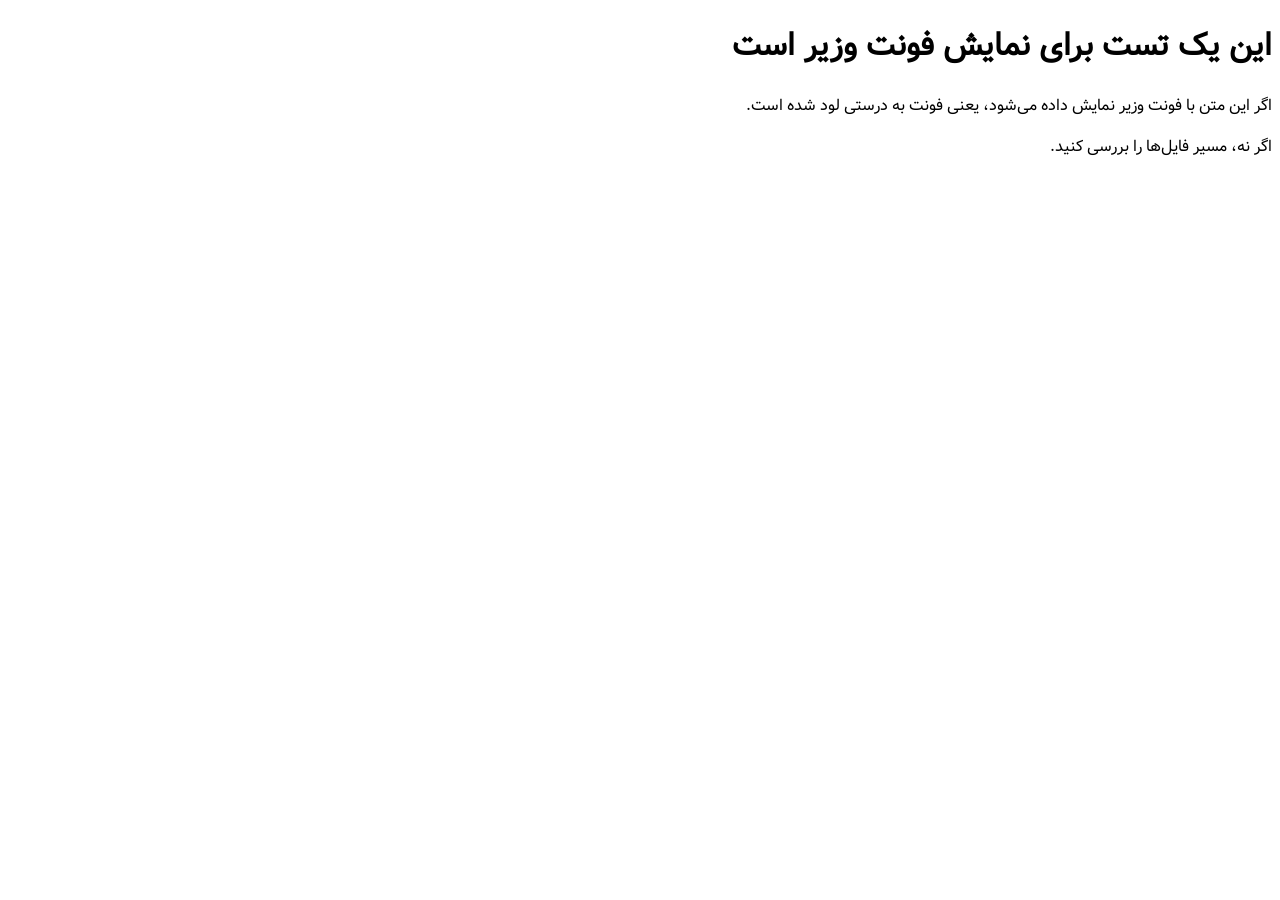
<file: test-font.html>
<!DOCTYPE html>
<html dir="rtl">
<head>
    <meta charset="UTF-8">
    <title>تست فونت</title>
    <style>
        @font-face {
            font-family: 'Vazir';
            src: url('fonts/Vazir-FD-WOL.woff2') format('woff2');
            font-weight: normal;
        }
        body {
            font-family: 'Vazir', Tahoma, sans-serif;
        }
    </style>
</head>
<body>
    <h1>این یک تست برای نمایش فونت وزیر است</h1>
    <p>اگر این متن با فونت وزیر نمایش داده می‌شود، یعنی فونت به درستی لود شده است.</p>
    <p>اگر نه، مسیر فایل‌ها را بررسی کنید.</p>
</body>
</html>
</file>
